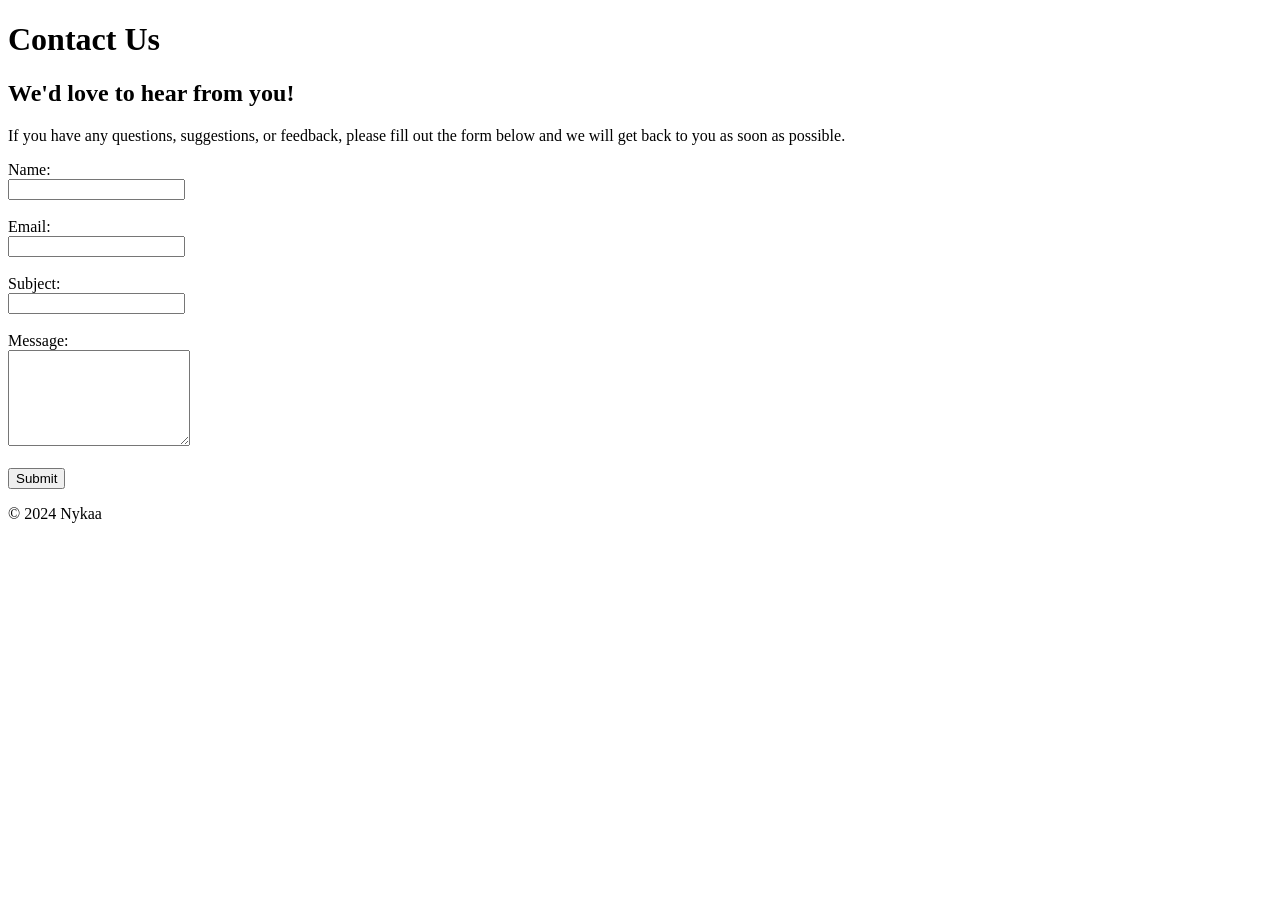
<file: contact.html>
<!DOCTYPE html>
<html lang="en">
  <head>
    <meta charset="UTF-8" />
    <meta name="viewport" content="width=device-width, initial-scale=1.0" />
    <title>Contact Us - Nykaa</title>
  </head>
  <body>
    <header>
      <h1>Contact Us</h1>
    </header>

    <div>
      <h2>We'd love to hear from you!</h2>
      <p>
        If you have any questions, suggestions, or feedback, please fill out the
        form below and we will get back to you as soon as possible.
      </p>
      <form action="submit_form" method="post">
        <label for="name">Name:</label><br />
        <input type="text" name="name" required /><br /><br />

        <label for="email">Email:</label><br />
        <input type="email" name="email" required /><br /><br />

        <label for="subject">Subject:</label><br />
        <input type="text" name="subject" required /><br /><br />

        <label for="message">Message:</label><br />
        <textarea name="message" rows="6" required></textarea><br /><br />

        <input type="submit" value="Submit" />
      </form>
    </div>

    <footer>
      <p>&copy; 2024 Nykaa</p>
    </footer>
  </body>
</html>
</file>
